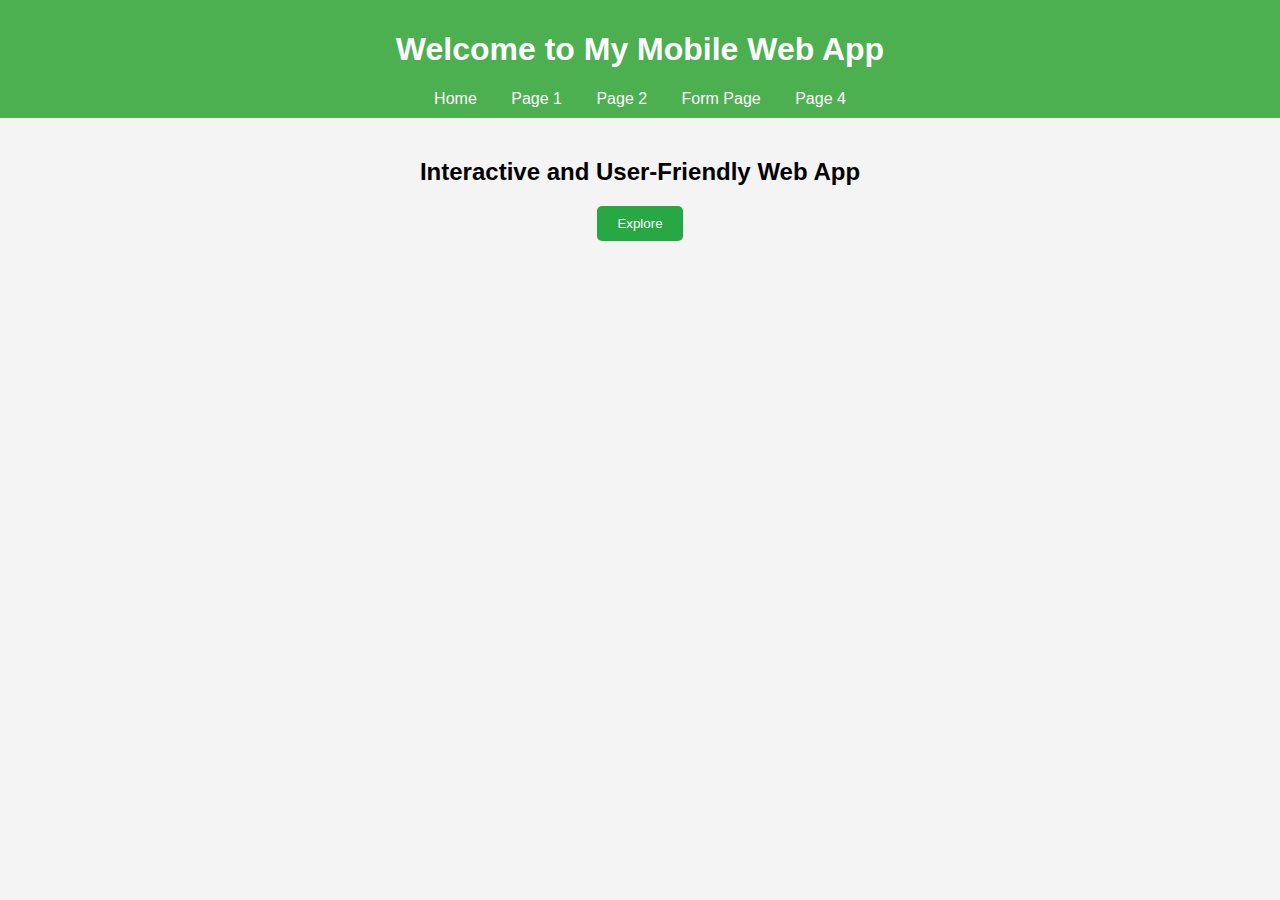
<file: index.html>
<!DOCTYPE html>
<html lang="en">
<head>
    <meta charset="UTF-8">
    <meta name="viewport" content="width=device-width, initial-scale=1.0">
    <title>Mobile Web App</title>
    <link rel="stylesheet" href="styles.css">
</head>
<body>
    <header>
        <h1>Welcome to My Mobile Web App</h1>
        <nav>
            <a href="index.html">Home</a>
            <a href="page1.html">Page 1</a>
            <a href="page2.html">Page 2</a>
            <a href="user_input.html">Form Page</a>
            <a href="page4.html">Page 4</a>
        </nav>
    </header>

    <section id="landing">
        <h2>Interactive and User-Friendly Web App</h2>
        <button id="explore-btn">Explore</button>
    </section>

    <script src="script.js"></script>
</body>
</html>
</file>
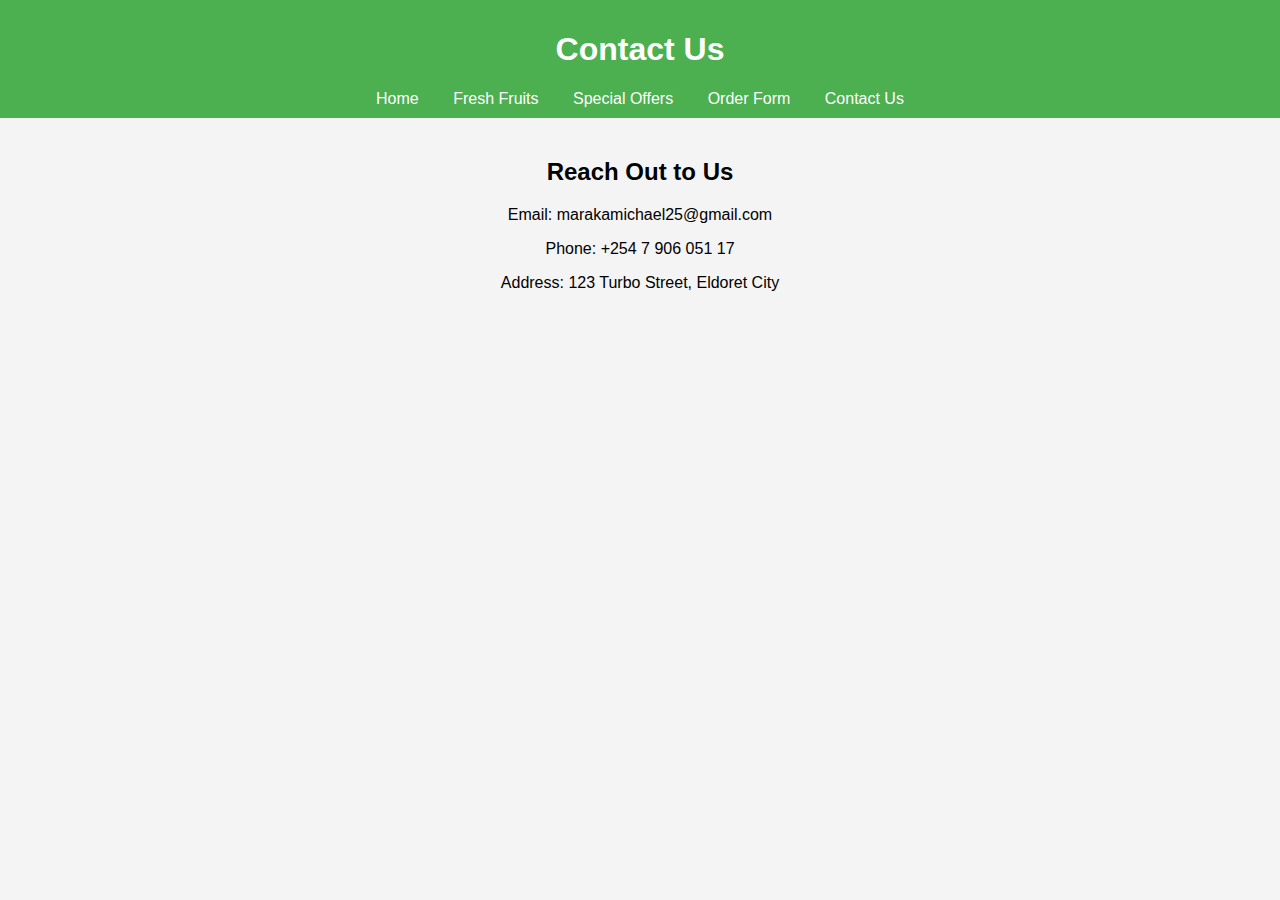
<file: index5.html>
<!DOCTYPE html>
<html lang="en">
<head>
    <meta charset="UTF-8">
    <meta name="viewport" content="width=device-width, initial-scale=1.0">
    <title>Contact Us - Online Fruit Shop</title>
    <link rel="stylesheet" href="styles.css">
</head>
<body>
    <header>
        <h1>Contact Us</h1>
        <nav>
            <a href="index.html">Home</a>
            <a href="page1.html">Fresh Fruits</a>
            <a href="page2.html">Special Offers</a>
            <a href="user_input.html">Order Form</a>
            <a href="page4.html">Contact Us</a>
        </nav>
    </header>

    <section>
        <h2>Reach Out to Us</h2>
        <p>Email: marakamichael25@gmail.com</p>
        <p>Phone: +254 7 906 051 17</p>
        <p>Address: 123 Turbo Street, Eldoret City</p>
    </section>
</body>
</html>
</file>
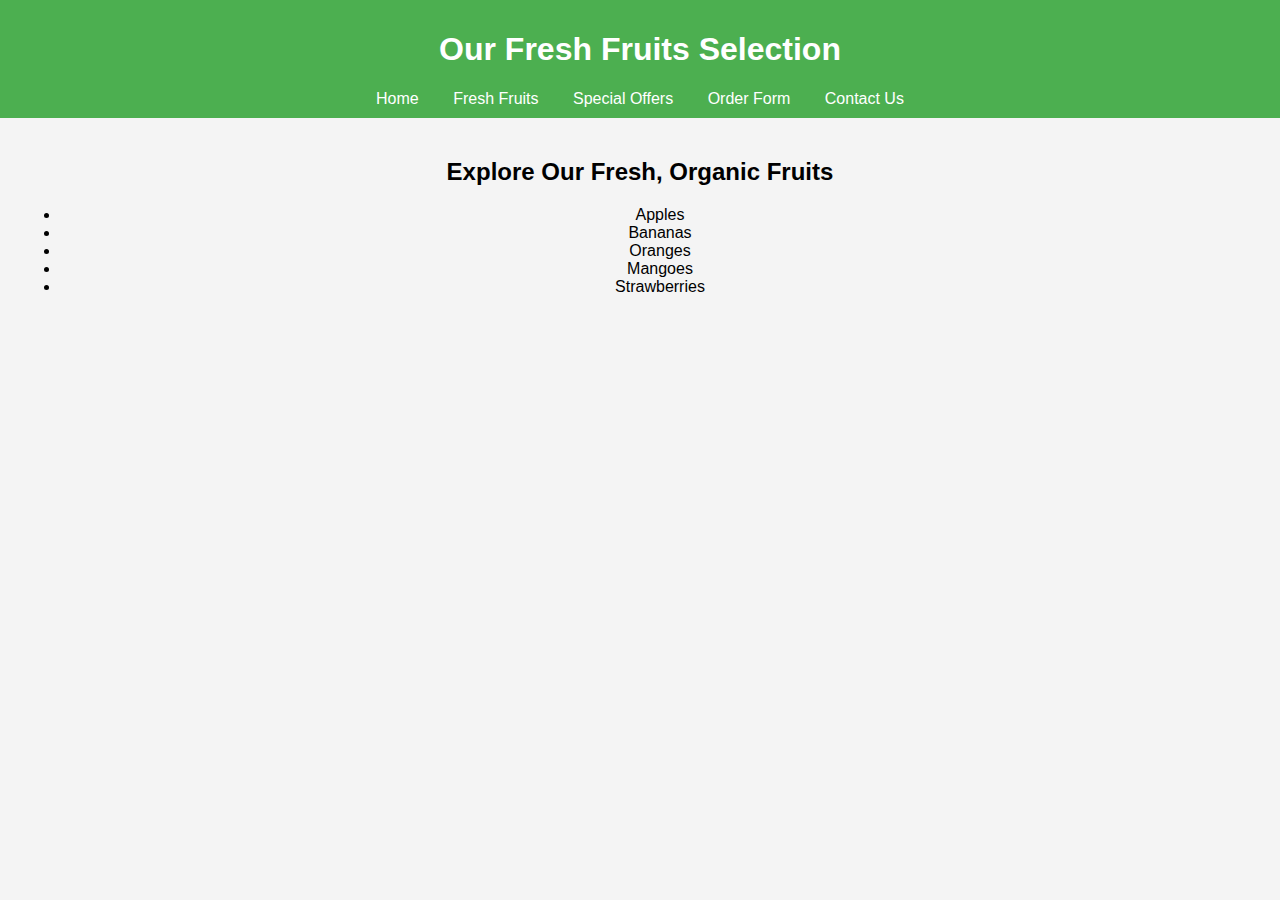
<file: page1.html>
<!DOCTYPE html>
<html lang="en">
<head>
    <meta charset="UTF-8">
    <meta name="viewport" content="width=device-width, initial-scale=1.0">
    <title>Fresh Fruits - Online Fruit Shop</title>
    <link rel="stylesheet" href="styles.css">
</head>
<body>
    <header>
        <h1>Our Fresh Fruits Selection</h1>
        <nav>
            <a href="index.html">Home</a>
            <a href="page1.html">Fresh Fruits</a>
            <a href="page2.html">Special Offers</a>
            <a href="user_input.html">Order Form</a>
            <a href="page4.html">Contact Us</a>
        </nav>
    </header>

    <section>
        <h2>Explore Our Fresh, Organic Fruits</h2>
        <ul>
            <li>Apples</li>
            <li>Bananas</li>
            <li>Oranges</li>
            <li>Mangoes</li>
            <li>Strawberries</li>
        </ul>
    </section>
</body>
</html>
</file>
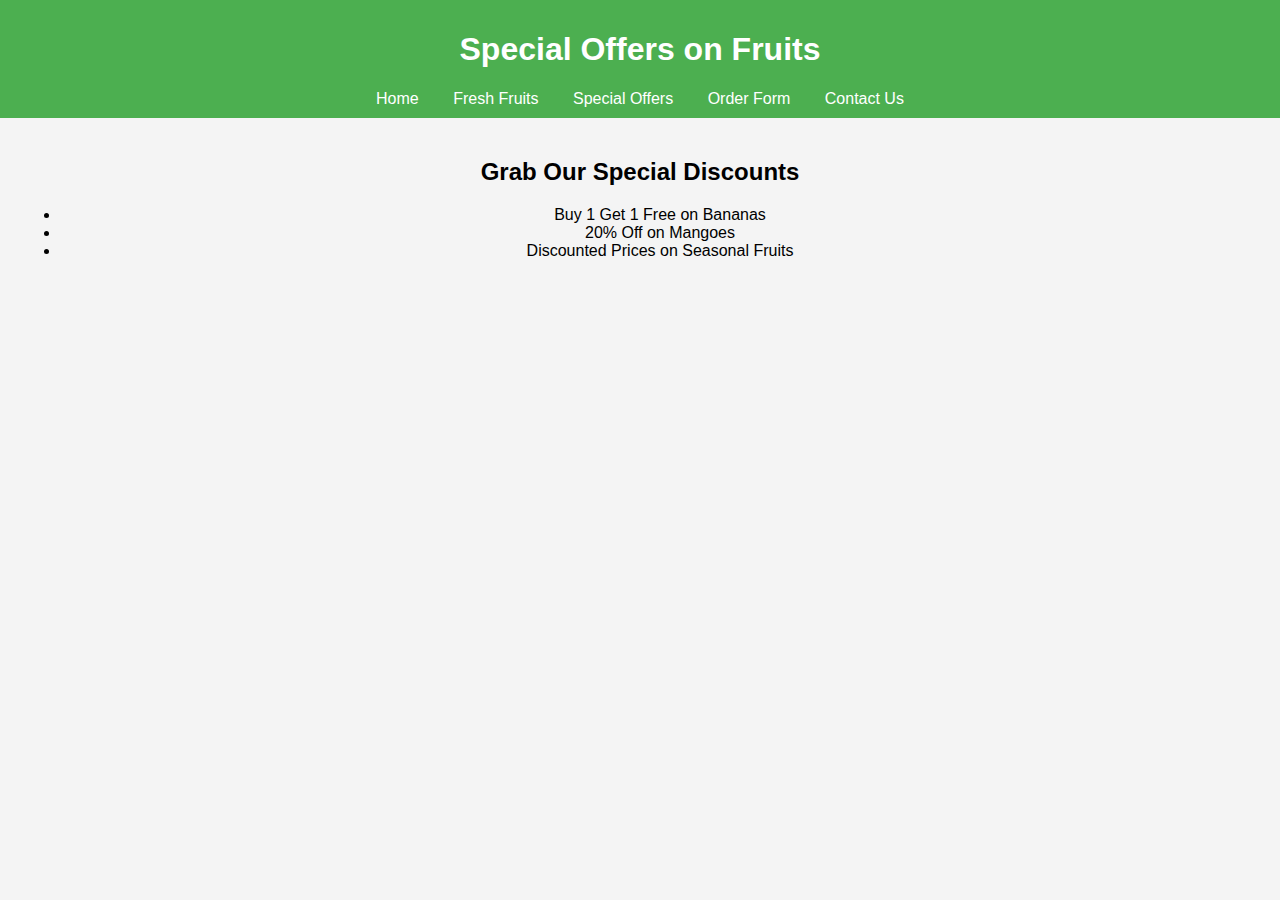
<file: page2.html>
<!DOCTYPE html>
<html lang="en">
<head>
    <meta charset="UTF-8">
    <meta name="viewport" content="width=device-width, initial-scale=1.0">
    <title>Special Offers - Online Fruit Shop</title>
    <link rel="stylesheet" href="styles.css">
</head>
<body>
    <header>
        <h1>Special Offers on Fruits</h1>
        <nav>
            <a href="index.html">Home</a>
            <a href="page1.html">Fresh Fruits</a>
            <a href="page2.html">Special Offers</a>
            <a href="user_input.html">Order Form</a>
            <a href="page4.html">Contact Us</a>
        </nav>
    </header>

    <section>
        <h2>Grab Our Special Discounts</h2>
        <ul>
            <li>Buy 1 Get 1 Free on Bananas</li>
            <li>20% Off on Mangoes</li>
            <li>Discounted Prices on Seasonal Fruits</li>
        </ul>
    </section>
</body>
</html>
</file>
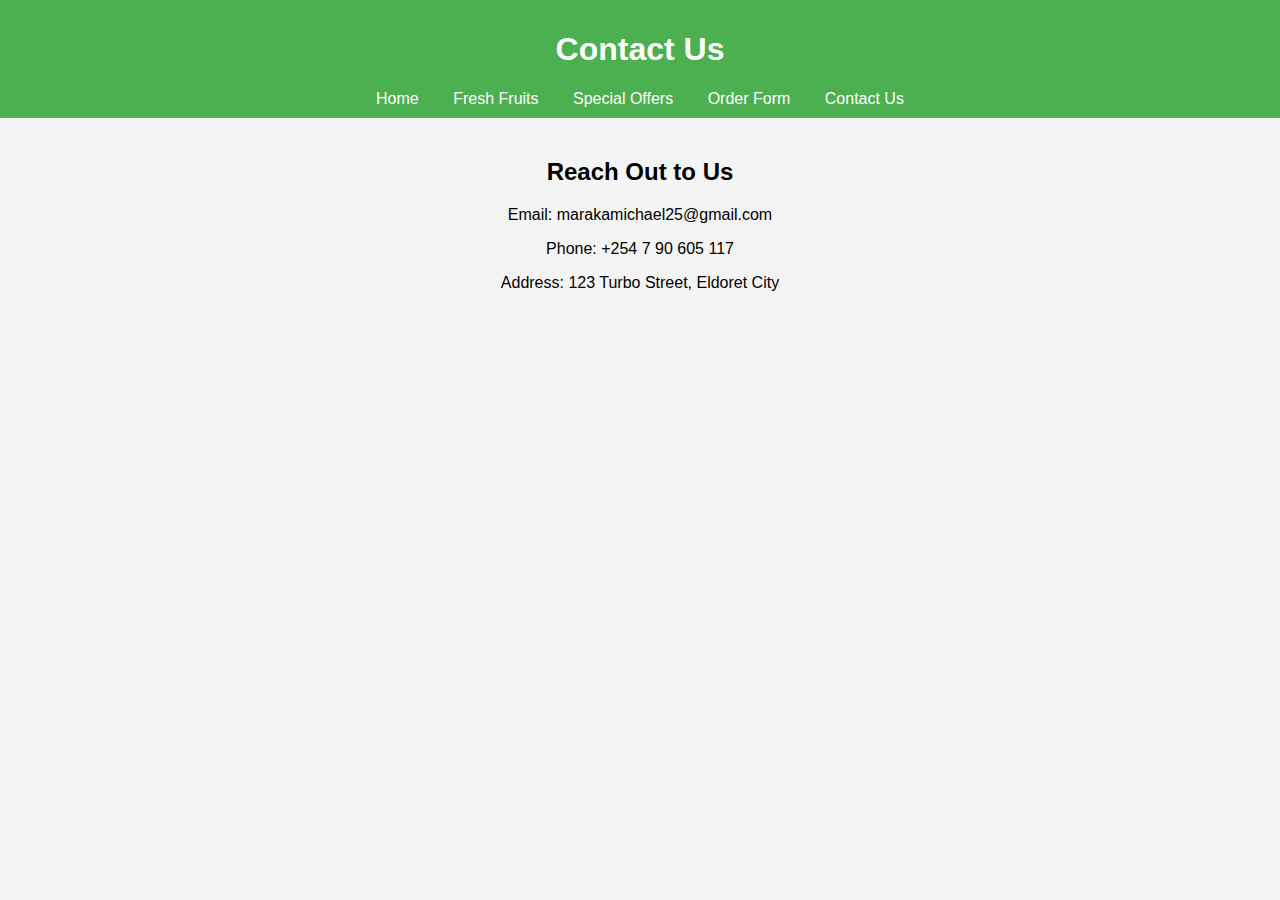
<file: page4.html>
<!DOCTYPE html>
<html lang="en">
<head>
    <meta charset="UTF-8">
    <meta name="viewport" content="width=device-width, initial-scale=1.0">
    <title>Contact Us - Online Fruit Shop</title>
    <link rel="stylesheet" href="styles.css">
</head>
<body>
    <header>
        <h1>Contact Us</h1>
        <nav>
            <a href="index.html">Home</a>
            <a href="page1.html">Fresh Fruits</a>
            <a href="page2.html">Special Offers</a>
            <a href="user_input.html">Order Form</a>
            <a href="page4.html">Contact Us</a>
        </nav>
    </header>

    <section>
        <h2>Reach Out to Us</h2>
        <p>Email: marakamichael25@gmail.com</p>
        <p>Phone: +254 7 90 605 117</p>
        <p>Address: 123 Turbo Street, Eldoret City</p>
    </section>
</body>
</html>
</file>
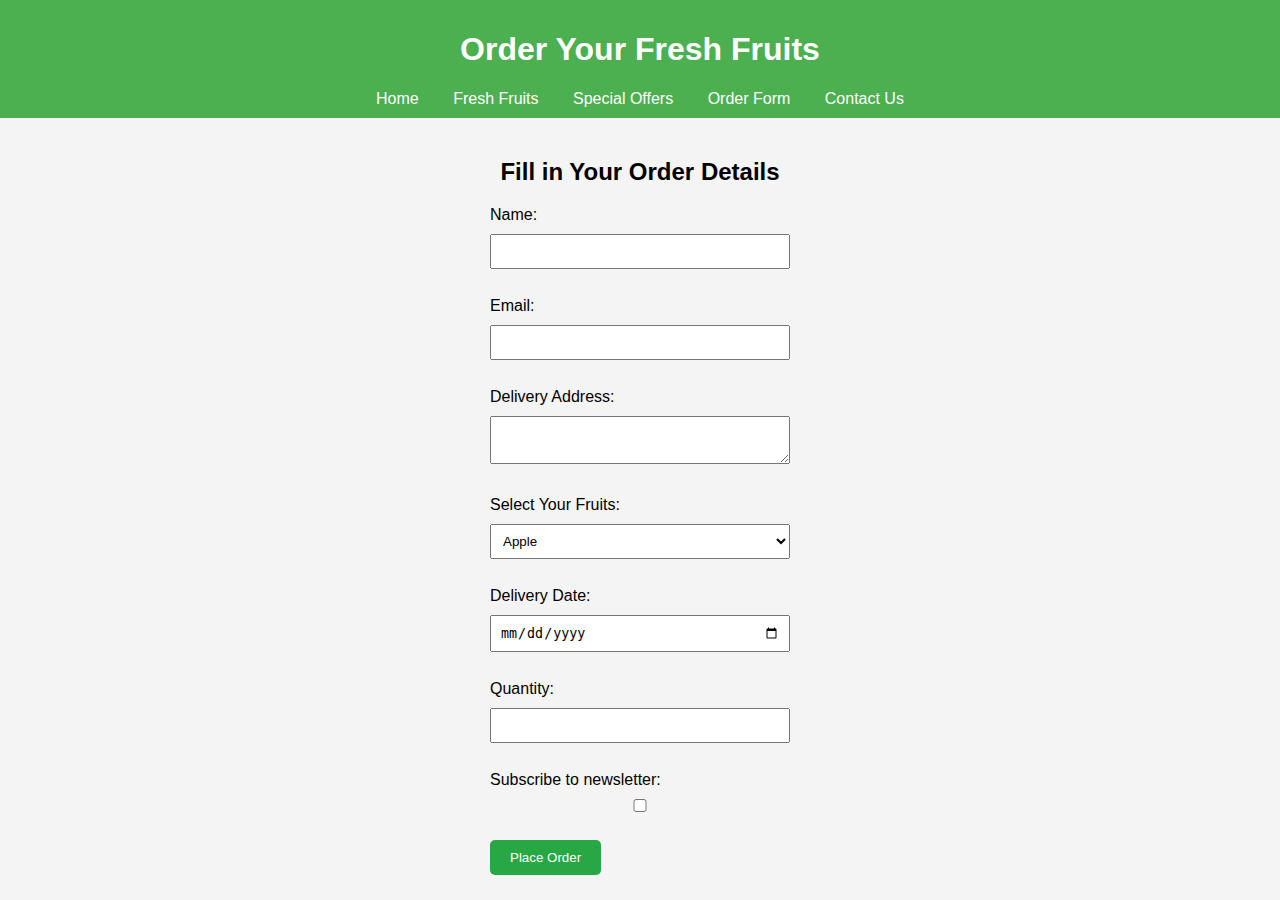
<file: user_input.html>
<!DOCTYPE html>
<html lang="en">
<head>
    <meta charset="UTF-8">
    <meta name="viewport" content="width=device-width, initial-scale=1.0">
    <title>Order Form - Online Fruit Shop</title>
    <link rel="stylesheet" href="styles.css">
</head>
<body>
    <header>
        <h1>Order Your Fresh Fruits</h1>
        <nav>
            <a href="index.html">Home</a>
            <a href="page1.html">Fresh Fruits</a>
            <a href="page2.html">Special Offers</a>
            <a href="user_input.html">Order Form</a>
            <a href="page4.html">Contact Us</a>
        </nav>
    </header>

    <section>
        <h2>Fill in Your Order Details</h2>
        <form>
            <label for="name">Name:</label>
            <input type="text" id="name" name="name"><br><br>

            <label for="email">Email:</label>
            <input type="email" id="email" name="email"><br><br>

            <label for="address">Delivery Address:</label>
            <textarea id="address" name="address"></textarea><br><br>

            <label for="fruits">Select Your Fruits:</label>
            <select id="fruits" name="fruits">
                <option value="apple">Apple</option>
                <option value="banana">Banana</option>
                <option value="orange">Orange</option>
                <option value="mango">Mango</option>
            </select><br><br>

            <label>Delivery Date:</label>
            <input type="date" id="delivery-date" name="delivery-date"><br><br>

            <label for="quantity">Quantity:</label>
            <input type="number" id="quantity" name="quantity" min="1" max="20"><br><br>

            <label>Subscribe to newsletter:</label>
            <input type="checkbox" id="subscribe" name="subscribe"><br><br>

            <button type="submit">Place Order</button>
        </form>
    </section>
</body>
</html>
</file>
<file: styles.css>
body {
    font-family: Arial, sans-serif;
    margin: 0;
    padding: 0;
    background-color: #f4f4f4;
}

header {
    background-color: #4CAF50;
    color: white;
    padding: 10px 0;
    text-align: center;
}

nav a {
    color: white;
    margin: 0 15px;
    text-decoration: none;
}

section {
    padding: 20px;
    text-align: center;
}

button, input[type="submit"] {
    padding: 10px 20px;
    background-color: #28a745;
    color: white;
    border: none;
    border-radius: 5px;
}

button:hover, input[type="submit"]:hover {
    background-color: #218838;
}

form {
    text-align: left;
    margin: 0 auto;
    width: 300px;
}

input, select, textarea {
    width: 100%;
    padding: 8px;
    margin: 10px 0;
    box-sizing: border-box;
}
</file>
